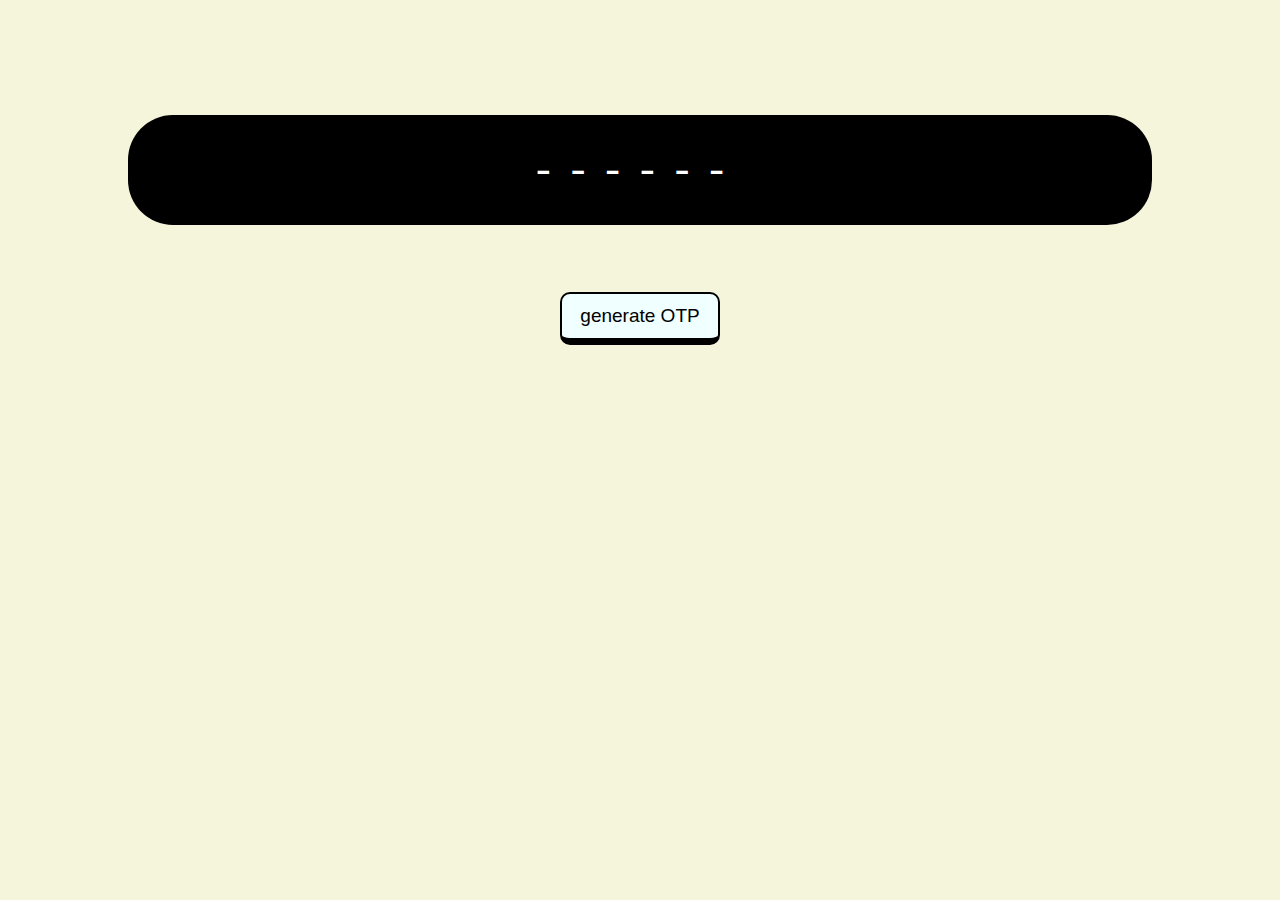
<file: OTP-GENERATION-JS/index.html>
<html lang="en">

<head>
    <meta charset="UTF-8">
    <meta http-equiv="X-UA-Compatible" content="IE=edge">
    <meta name="viewport" content="width=device-width, initial-scale=1.0">
    <title>OTP generation using Javascript</title>
    <link rel="stylesheet" href="style.css">
</head>

<body>

    <div class="parent">
        <div>
            <p>------</p>
        </div>

    </div>

    <div class="center">
        <button>generate OTP</button>

    </div>

    <script src="script.js"></script>
</body>

</html>
</file>
<file: OTP-GENERATION-JS/style.css>
.parent {
    background: #000;
    height: 110px;
    width: 81%;
    margin: 115px auto 23px;
    border-radius: 45px;
}

body {
    background: beige;
}

.center{
    text-align: center;
}
.parent div{
    padding-top: 28px;
}
p{
    color: #fff;
    font-size: 44px;
    display: flex;
    justify-content: center;
    align-content: center;
    margin-top: 0;
    letter-spacing: 20px;
}

button {
    background: azure;
    border: none;
    padding: 11px 18px;
    font-size: 19px;
    border-radius: 10px;
    margin-top: 44px;
    border: 2px solid black;
    border-bottom: 7px solid black;
    transition: all 0.2s ease-in;
}

button:active{
    border-bottom: 2px solid black;
}
</file>
